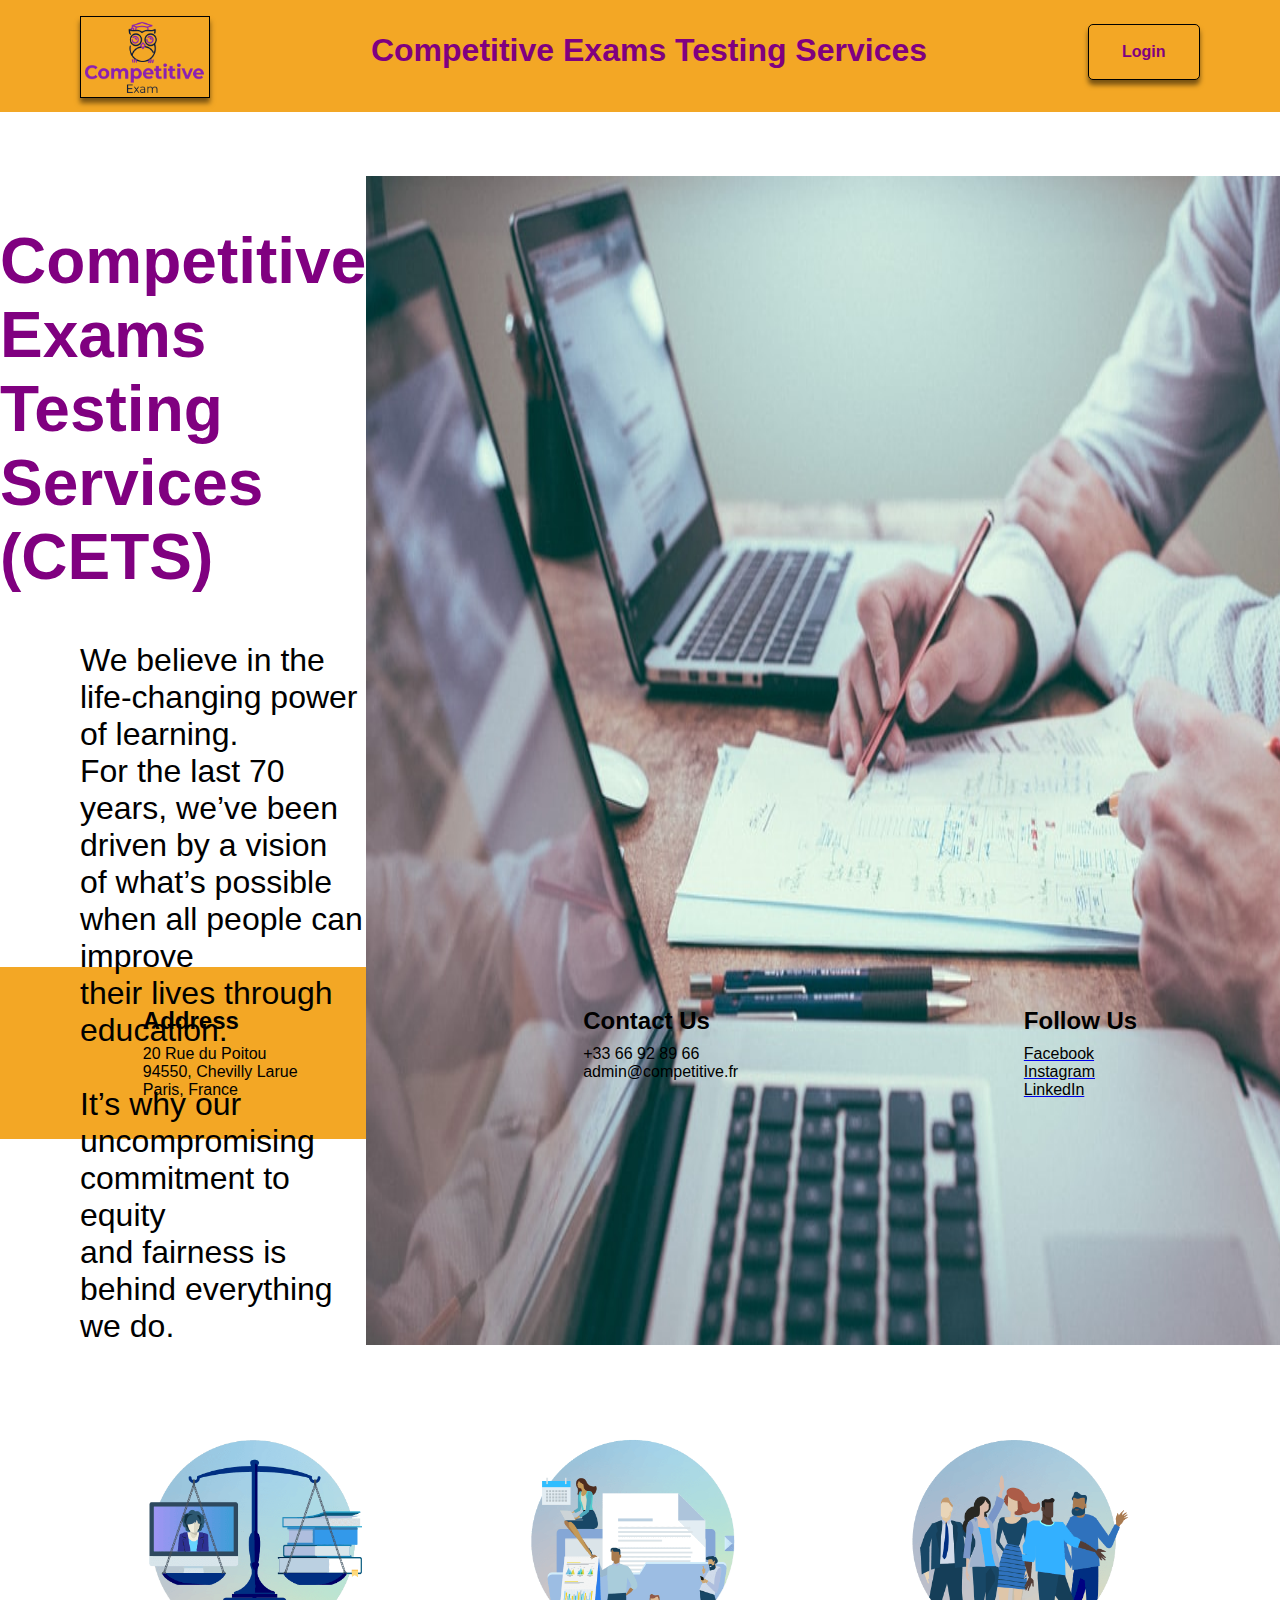
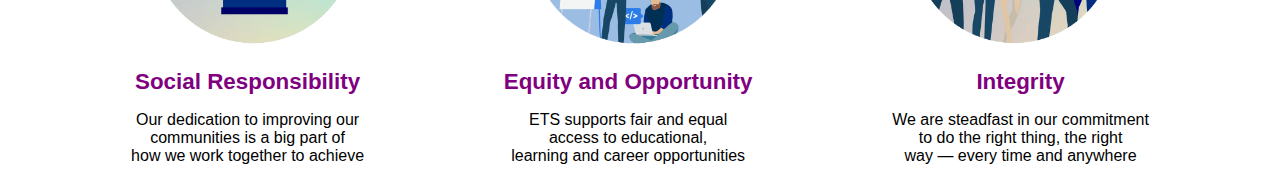
<file: index.html>
<!DOCTYPE html>

<html>
    <head>
        <title>Competitive Exams Testing Services</title>
        <link rel="shortcut icon" type="image/jpg" href="../images/favicon.ico"/>
        <link rel="stylesheet" href="../css/index.css">
    </head>
    <body>
        <header>
            <img src="../images/ce-logo.png" alt="Competitive exams logo" id="logo">
            <h1 class="main-heading">Competitive Exams Testing Services</h1>
            <button id="login" class="login">Login</button>
        </header>
        <main>
            <section class="main-div">
                <div class="intro">
                    <h1 class="head-intro">Competitive Exams <br> Testing Services <br> (CETS)</h1>
                    <p class="para-intro">We believe in the life-changing power of learning.<br> For the last 70 years, we’ve been driven by a vision <br> of what’s possible when all people can improve <br> their lives through education.<br> <br> It’s why our uncompromising commitment to equity <br> and fairness is behind everything we do.</p>
                </div>
                <img src="/images/exam-test.jpeg" alt="exam image" class="main-image">
            </section>
            <section id="second-intro">
                <div class="box">
                    <img src="/images/first-image.png" alt="first-image-logo" class="images-logos">
                    <h3 class="part-intro">Social Responsibility</h3>
                    <p class="para-introduction">Our dedication to improving our <br> communities is a big part of <br> how we work together to achieve </p>
                </div>
                <div class="box">
                    <img src="/images/second-image.png" alt="second-image-logo" class="images-logos">
                    <h3 class="part-intro">Equity and Opportunity</h3>
                    <p class="para-introduction">ETS supports fair and equal <br> access to educational, <br> learning and career opportunities </p>
                </div>
                <div class="box">
                    <img src="/images/third-image.png" alt="third-image-logo" class="images-logos">
                    <h3 class="part-intro">Integrity</h3>
                    <p class="para-introduction">We are steadfast in our commitment <br> to do the right thing, the right <br> way — every time and anywhere </p>
                </div>
            </section>
            
        </main>
        <footer>
            <div class="footer-items">
                <h2>Address</h2>
                <p class="footer-items__1">20 Rue du Poitou</p>
                <p>94550, Chevilly Larue</p>
                <p>Paris, France</p>
            </div>
            <div class="footer-items">
                <h2>Contact Us</h2>
                <p class="footer-items__1">+33 66 92 89 66</p>
                <p>admin@competitive.fr</p>
            </div>
            <div class="footer-items">
                <h2>Follow Us</h2>
                    <a href="https://www.facebook.com/"><li class="footer-items__1 list-items">Facebook</li></a>
                    <a href="https://www.instagram.com/"><li class="list-items">Instagram</li></a>
                    <a href="https://www.linkedin.com/"><li class="list-items">LinkedIn</li></a>
            </div>
        </footer>
        <script src="../javascript/index.js"></script>
    </body>
</html>
</file>
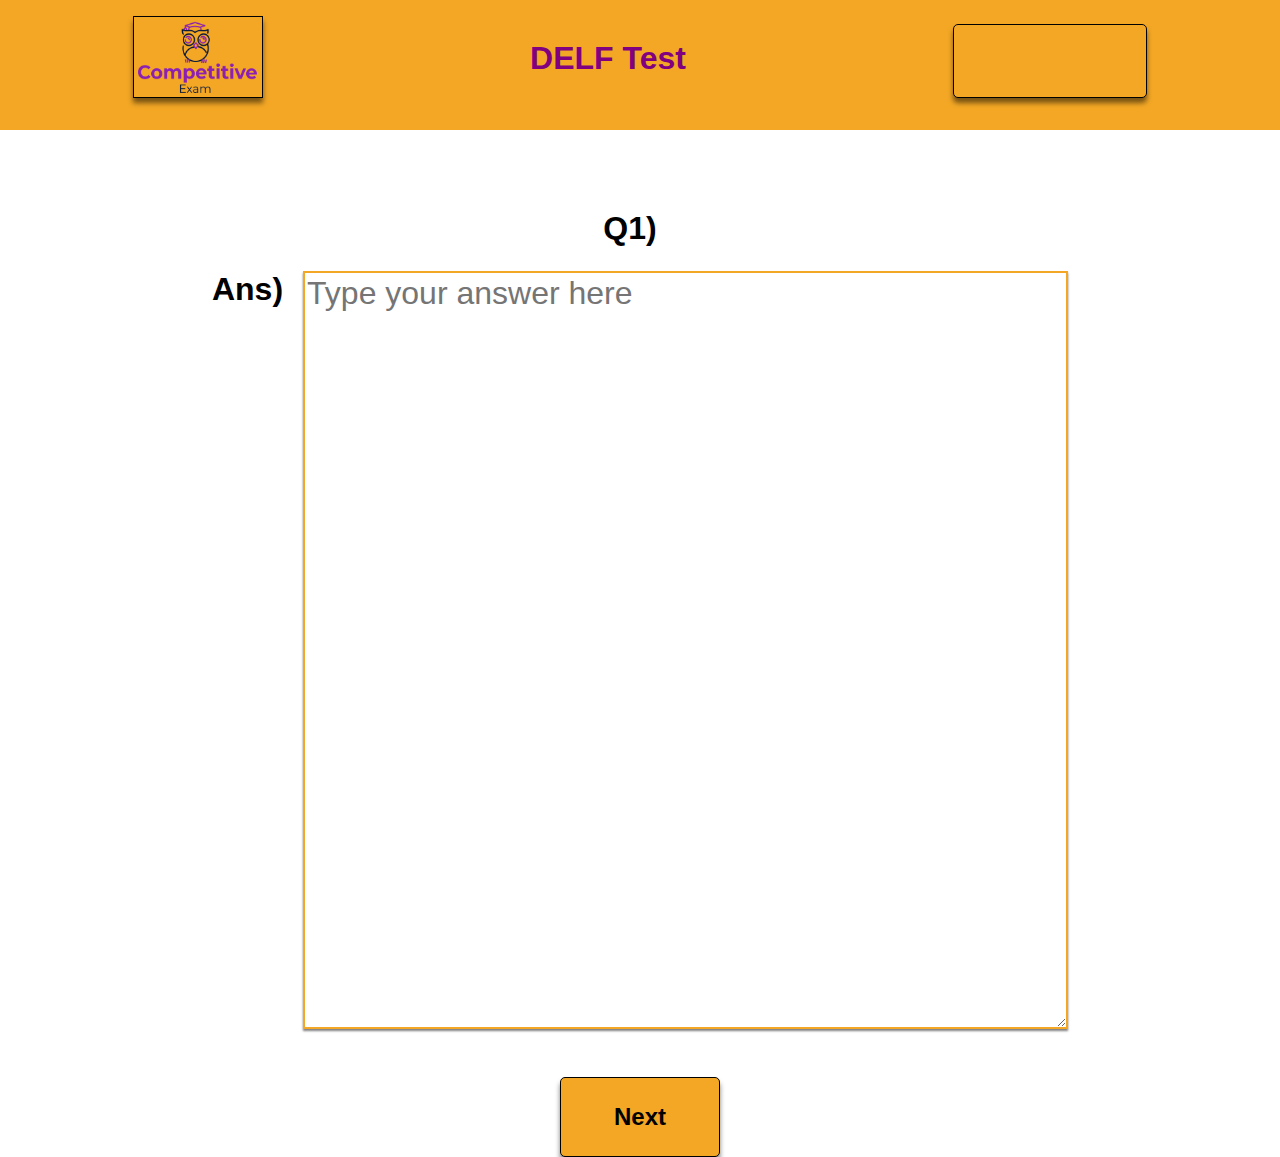
<file: html/DELFtest.html>
<!DOCTYPE html>

<html>
    <head>
        <title>DELF test</title>
        <link rel="shortcut icon" type="image/jpg" href="../images/favicon.ico"/>
        <link rel="stylesheet" href="/css/DELF.css">
    </head>
    <body>
        <header>
            <img src="/images/ce-logo.png" alt="Competitive exams logo" id="logo">
            <h1 class="main-heading">DELF Test</h1>
            <div id="time-div"></div>
        </header>
        <main>
            <div class="question">
                <h1 id="question-number">Q1)</h1> 
                <div style="width: 20px;"></div>
                <h1 id="question"></h1>
            </div>
            <div class="answer">
                <h1>Ans)</h1> 
                <div style="width: 20px;"></div>
                <textarea rows="50" cols="100" placeholder="Type your answer here" id="hide"></textarea>
                <span id="options"></span>
                <span id="option-answer"></span>
            </div>
            <div class="button">
                <button class="next-button" id="next">Next</button>
            </div>
         </main>  
        <script src="../javascript/timer.js"></script>
        <script src="../javascript/DELF.js"></script>
    </body>
</html>
</file>
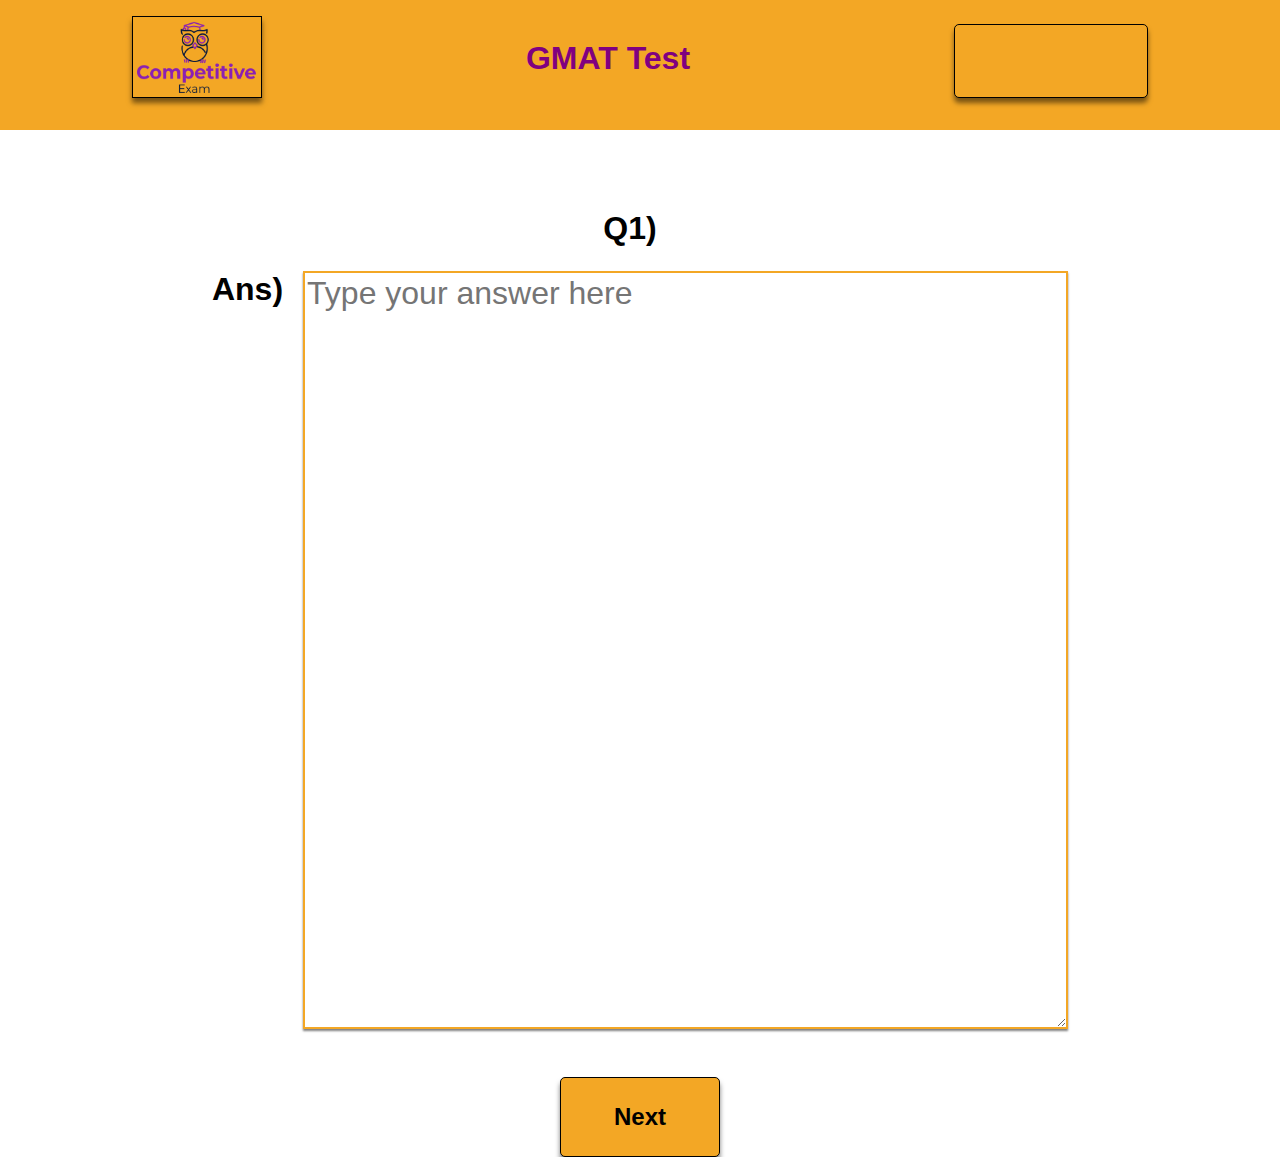
<file: html/GMATtest.html>
<!DOCTYPE html>

<html>
    <head>
        <title>GMAT test</title>
        <link rel="shortcut icon" type="image/jpg" href="../images/favicon.ico"/>
        <link rel="stylesheet" href="/css/GMAT.css">
    </head>
    <body>
        <header>
            <img src="/images/ce-logo.png" alt="Competitive exams logo" id="logo">
            <h1 class="main-heading">GMAT Test</h1>
            <div id="time-div"></div>
        </header>
        <main>
            <div class="question">
                <h1 id="question-number">Q1)</h1> 
                <div style="width: 20px;"></div>
                <h1 id="question"></h1>
            </div>
            <div class="answer">
                <h1>Ans)</h1> 
                <div style="width: 20px;"></div>
                <textarea rows="50" cols="100" placeholder="Type your answer here" id="hide"></textarea>
                <span id="options"></span>
                <span id="option-answer"></span>
            </div>
            <div class="button">
                <button class="next-button" id="next">Next</button>
            </div>
         </main>  
        <script src="../javascript/timer.js"></script>
        <script src="../javascript/GMAT.js"></script>
    </body>
</html>
</file>
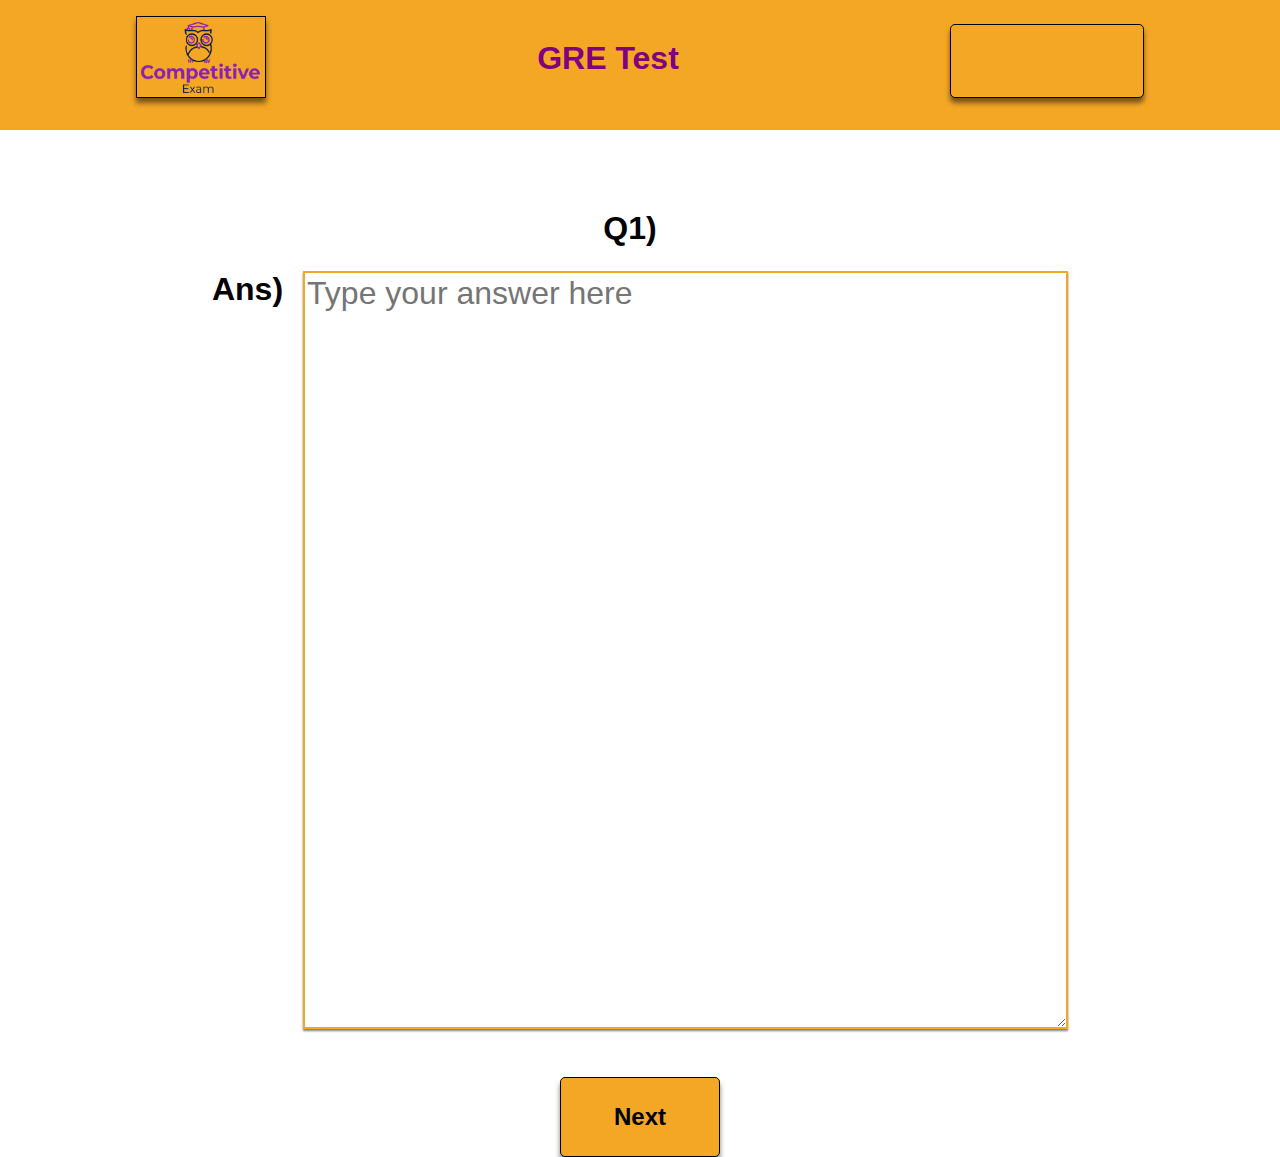
<file: html/GREtest.html>
<!DOCTYPE html>

<html>
    <head>
        <title>GRE test</title>
        <link rel="shortcut icon" type="image/jpg" href="../images/favicon.ico"/>
        <link rel="stylesheet" href="/css/GREtest.css">
    </head>
    <body>
        <header>
            <img src="/images/ce-logo.png" alt="Competitive exams logo" id="logo">
            <h1 class="main-heading">GRE Test</h1>
            <div id="time-div"></div>
        </header>
        <main>
            <div class="question">
                <h1 id="question-number">Q1)</h1> 
                <div style="width: 20px;"></div>
                <h1 id="question"></h1>
            </div>
            <div class="answer">
                <h1>Ans)</h1> 
                <div style="width: 20px;"></div>
                <textarea rows="50" cols="100" placeholder="Type your answer here" id="hide"></textarea>
                <span id="options"></span>
                <span id="option-answer"></span>
            </div>
            <div class="button">
                <button class="next-button" id="next">Next</button>
            </div>
         </main>  
        <script src="../javascript/timer.js"></script>
        <script src="../javascript/GREtest.js"></script>
    </body>
</html>
</file>
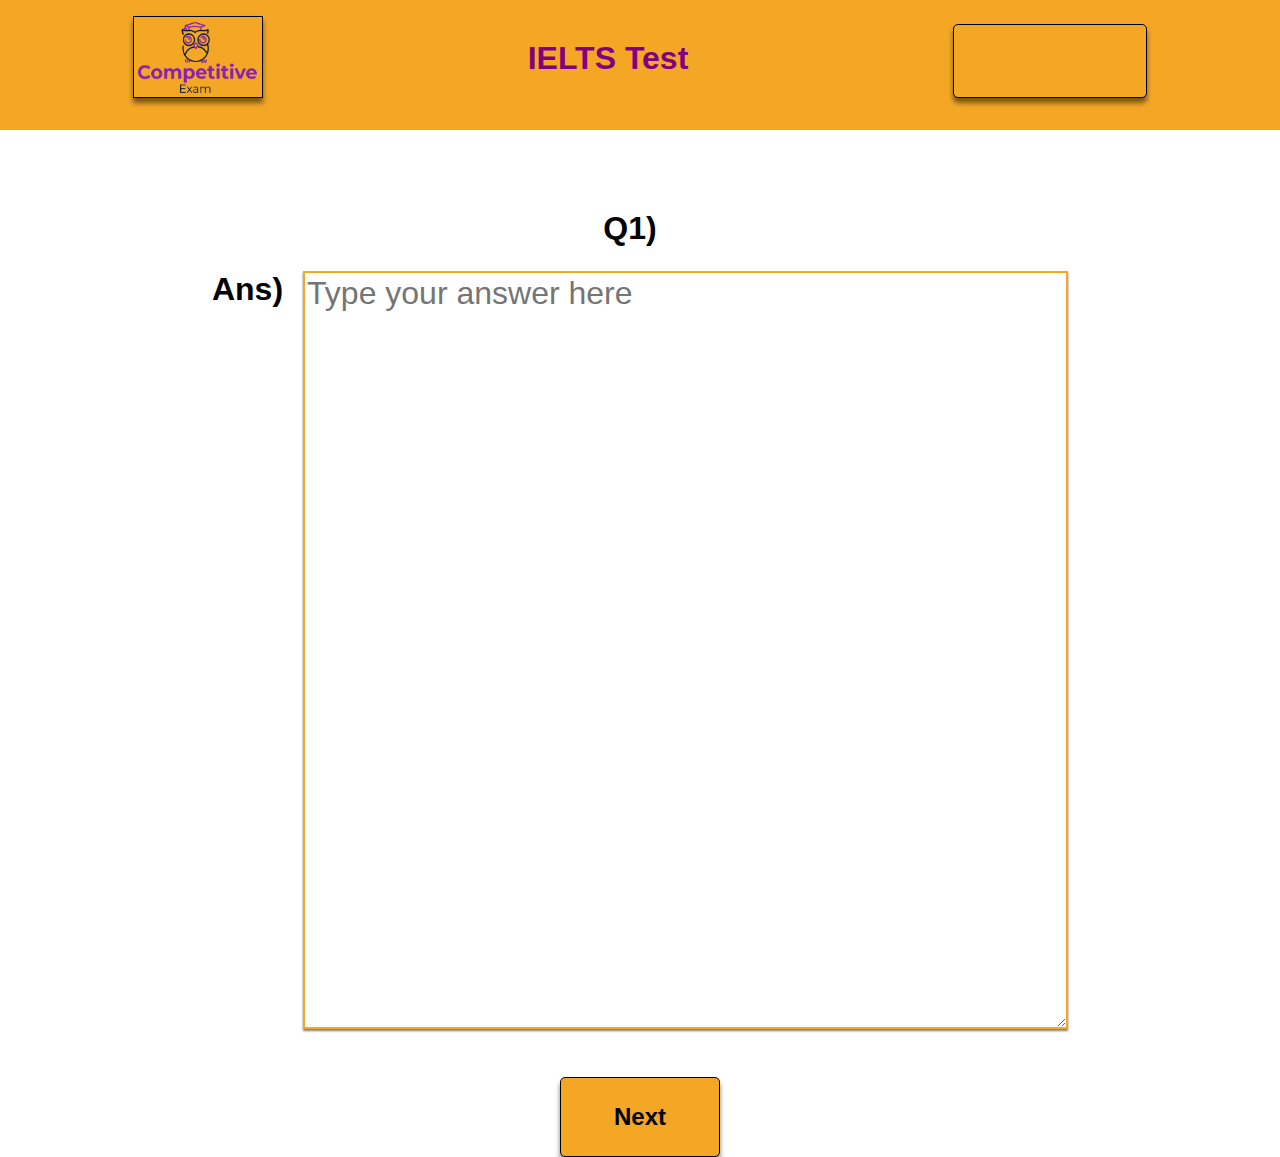
<file: html/IELTStest.html>
<!DOCTYPE html>

<html>
    <head>
        <title>IELTS test</title>
        <link rel="shortcut icon" type="image/jpg" href="../images/favicon.ico"/>
        <link rel="stylesheet" href="/css/IELTS.css">
    </head>
    <body>
        <header>
            <img src="/images/ce-logo.png" alt="Competitive exams logo" id="logo">
            <h1 class="main-heading">IELTS Test</h1>
            <div id="time-div"></div>
        </header>
        <main>
            <div class="question">
                <h1 id="question-number">Q1)</h1> 
                <div style="width: 20px;"></div>
                <h1 id="question"></h1>
            </div>
            <div class="answer">
                <h1>Ans)</h1> 
                <div style="width: 20px;"></div>
                <textarea rows="50" cols="100" placeholder="Type your answer here" id="hide"></textarea>
                <span id="options"></span>
                <span id="option-answer"></span>
            </div>
            <div class="button">
                <button class="next-button" id="next">Next</button>
            </div>
         </main>  
        <script src="../javascript/timer.js"></script>
        <script src="../javascript/IELTS.js"></script>
    </body>
</html>
</file>
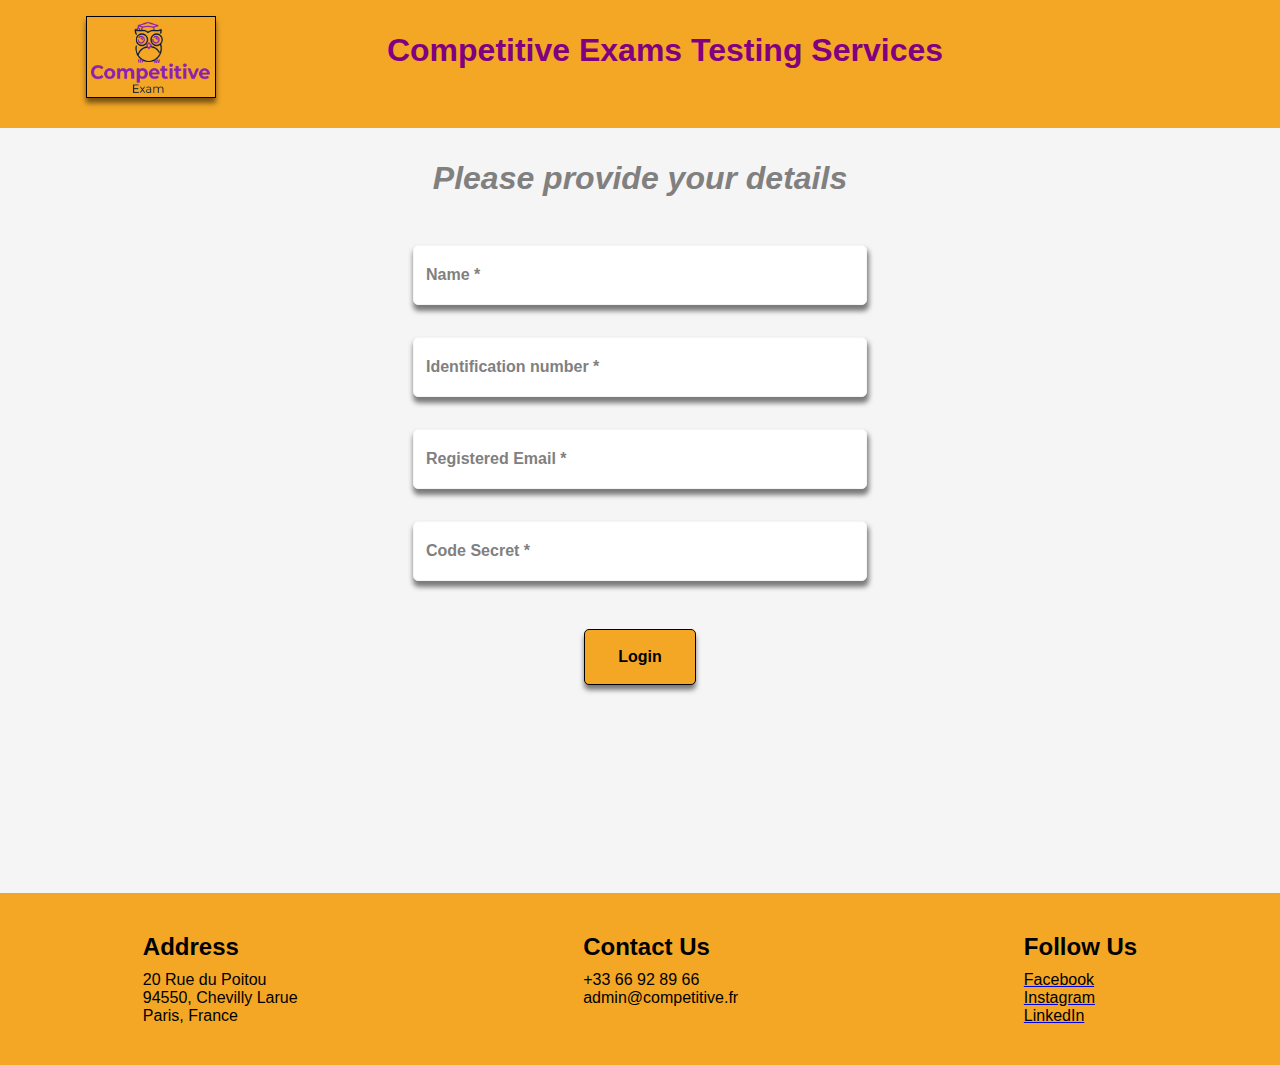
<file: html/login.html>
<!DOCTYPE html>

<html>
    <head>
        <title>Competitive Exams Testing Services</title>
        <link rel="shortcut icon" type="image/jpg" href="../images/favicon.ico"/>
        <link rel="stylesheet" href="../css/login.css">
    </head>
    <body>
        <header>
            <a href="../index.html"><img src="../images/ce-logo.png" alt="Competitive exams logo" id="logo"></a>
            <h1 class="main-heading">Competitive Exams Testing Services</h1>
            <div class="empty-div"></div>
        </header>
        <main>
                <h1 class="main-header"><em>Please provide your details</em></h1>
                <form class="register" id="submit">
                    <input type="text" placeholder="Name *" class="form-inputs" required name="name">
                    <input type="text" placeholder="Identification number *" class="form-inputs" required name="Id">
                    <input type="email" placeholder="Registered Email *" class="form-inputs" required name="email">
                    <input type="password" placeholder="Code Secret *" class="form-inputs" required name="code">
                    <button class="form-button">Login</button>
                </form>
        </main>
        <footer>
            <div class="footer-items">
                <h2>Address</h2>
                <p class="footer-items__1">20 Rue du Poitou</p>
                <p>94550, Chevilly Larue</p>
                <p>Paris, France</p>
            </div>
            <div class="footer-items">
                <h2>Contact Us</h2>
                <p class="footer-items__1">+33 66 92 89 66</p>
                <p>admin@competitive.fr</p>
            </div>
            <div class="footer-items">
                <h2>Follow Us</h2>
                    <a href="https://www.facebook.com/"><li class="footer-items__1 list-items">Facebook</li></a>
                    <a href="https://www.instagram.com/"><li class="list-items">Instagram</li></a>
                    <a href="https://www.linkedin.com/"><li class="list-items">LinkedIn</li></a>
            </div>
        </footer>
        <script src="../javascript/login.js"></script>
    </body>
</html>
</file>
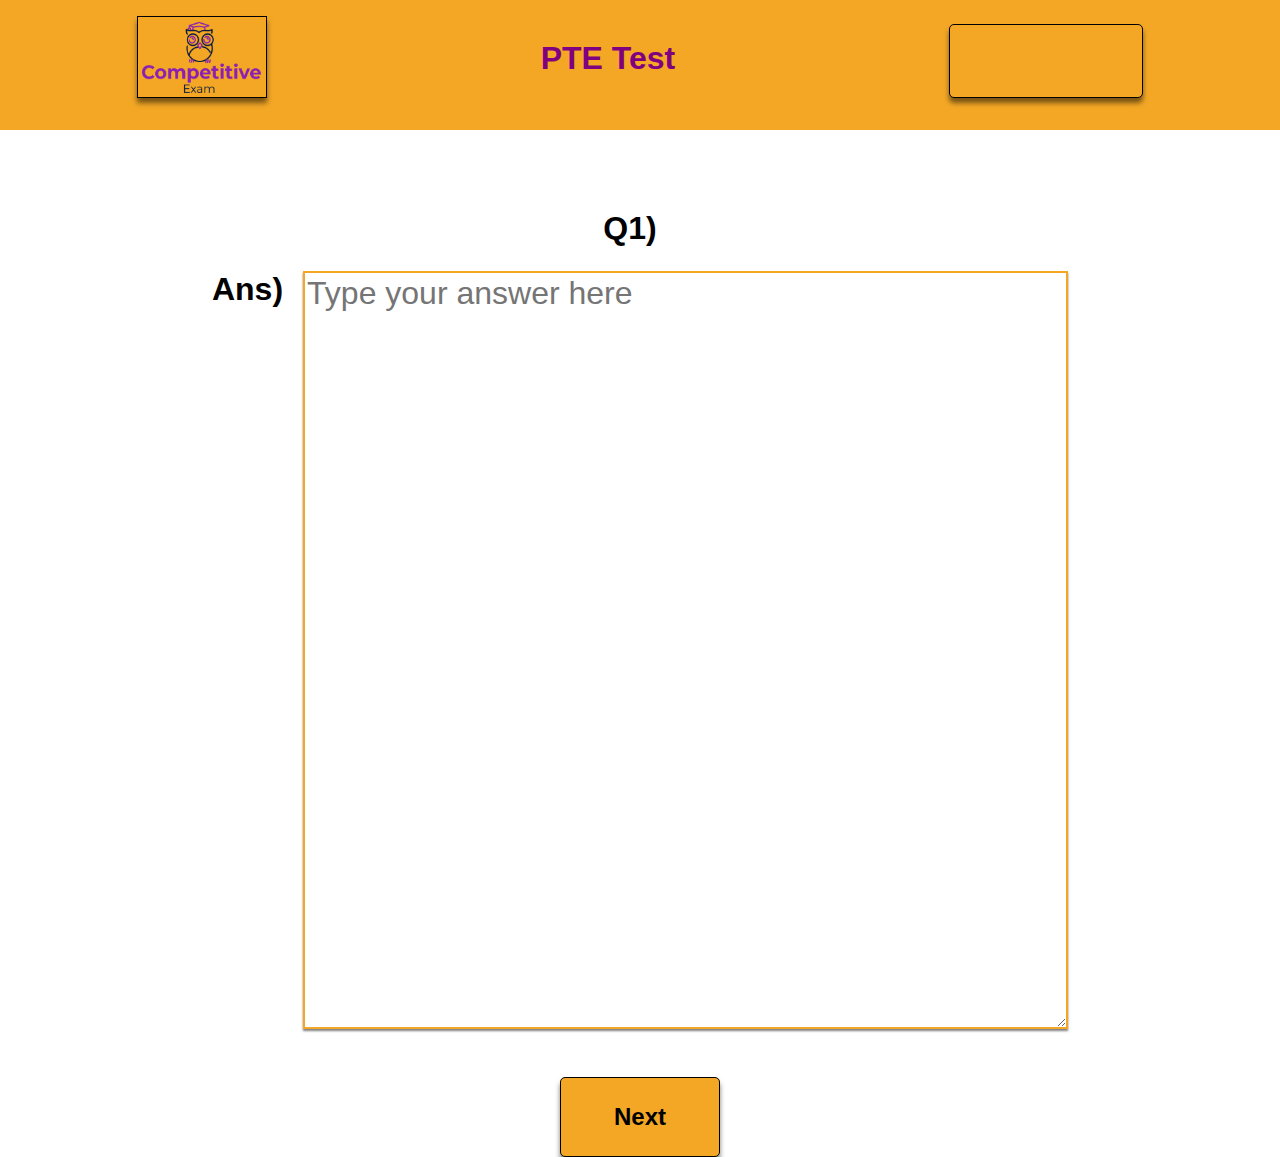
<file: html/PTEtest.html>
<!DOCTYPE html>

<html>
    <head>
        <title>PTE test</title>
        <link rel="shortcut icon" type="image/jpg" href="../images/favicon.ico"/>
        <link rel="stylesheet" href="/css/PTE.css">
    </head>
    <body>
        <header>
            <img src="/images/ce-logo.png" alt="Competitive exams logo" id="logo">
            <h1 class="main-heading">PTE Test</h1>
            <div id="time-div"></div>
        </header>
        <main>
            <div class="question">
                <h1 id="question-number">Q1)</h1> 
                <div style="width: 20px;"></div>
                <h1 id="question"></h1>
            </div>
            <div class="answer">
                <h1>Ans)</h1> 
                <div style="width: 20px;"></div>
                <textarea rows="50" cols="100" placeholder="Type your answer here" id="hide"></textarea>
                <span id="options"></span>
                <span id="option-answer"></span>
            </div>
            <div class="button">
                <button class="next-button" id="next">Next</button>
            </div>
         </main>  
        <script src="../javascript/timer.js"></script>
        <script src="../javascript/PTE.js"></script>
    </body>
</html>
</file>
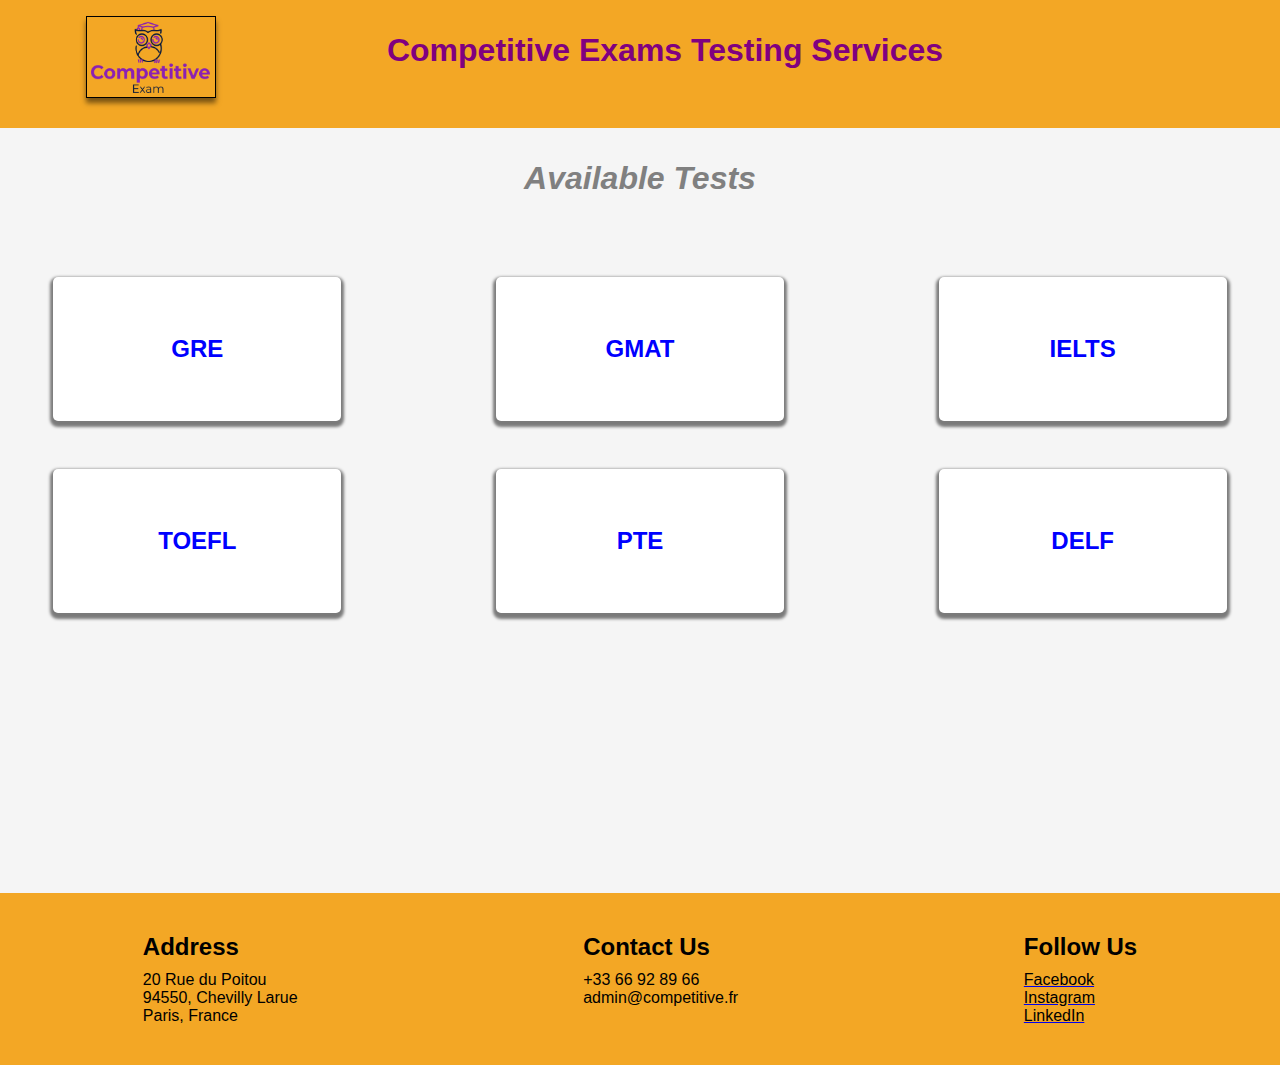
<file: html/tests.html>
<!DOCTYPE html>

<html>
    <head>
        <title>Available tests</title>
        <link rel="shortcut icon" type="image/jpg" href="../images/favicon.ico"/>
        <link rel="stylesheet" href="/css/tests.css">
    </head>
    <body>
        <header>
            <img src="/images/ce-logo.png" alt="Competitive exams logo" id="logo">
            <h1 class="main-heading">Competitive Exams Testing Services</h1>
            <div class="empty-div"></div>
        </header>
        <main>
            <h1 class="main-header"><em>Available Tests</em></h1>
            <div id="main-lists">
                <div class="main-exam__list">
                    <h2 id="GREtrigger">GRE</h2>
                </div>
                <div class="main-exam__list">
                   <h2 id="GMATtrigger">GMAT</h2>
                </div>
                <div class="main-exam__list">
                    <h2 id="IELTStrigger">IELTS</h2>
                </div>
                <div class="main-exam__list">
                    <h2 id="TOEFLtrigger">TOEFL</h2>
                </div>
                <div class="main-exam__list">
                    <h2 id="PTEtrigger">PTE</h2>
                </div>
                <div class="main-exam__list">
                    <h2 id="IAStrigger">DELF</h2>
                </div>
            </div>

            <div class="modal">
                <div class="modal-content">
                    <span class="close-button">&times;</span>
                    <div class="modal-styles">
                        <h1 class="modal-heading"><span id="exam-name"></span></h1>
                        <h3 class="instructions">Rules</h3>
                        <li>5 questions to be answered in 30 minutes.</li>
                        <li>Dont close the window while writing test <br> which leads to failure.</li>
                        <button class="start-button" id="start">START</button>
                    </div>
                </div>
            </div>
        </main>
        <footer>
            <div class="footer-items">
                <h2>Address</h2>
                <p class="footer-items__1">20 Rue du Poitou</p>
                <p>94550, Chevilly Larue</p>
                <p>Paris, France</p>
            </div>
            <div class="footer-items">
                <h2>Contact Us</h2>
                <p class="footer-items__1">+33 66 92 89 66</p>
                <p>admin@competitive.fr</p>
            </div>
            <div class="footer-items">
                <h2>Follow Us</h2>
                    <a href="https://www.facebook.com/"><li class="footer-items__1 list-items">Facebook</li></a>
                    <a href="https://www.instagram.com/"><li class="list-items">Instagram</li></a>
                    <a href="https://www.linkedin.com/"><li class="list-items">LinkedIn</li></a>
            </div>
        </footer>
        <script src="../javascript/tests.js"></script>
    </body>
</html>
</file>
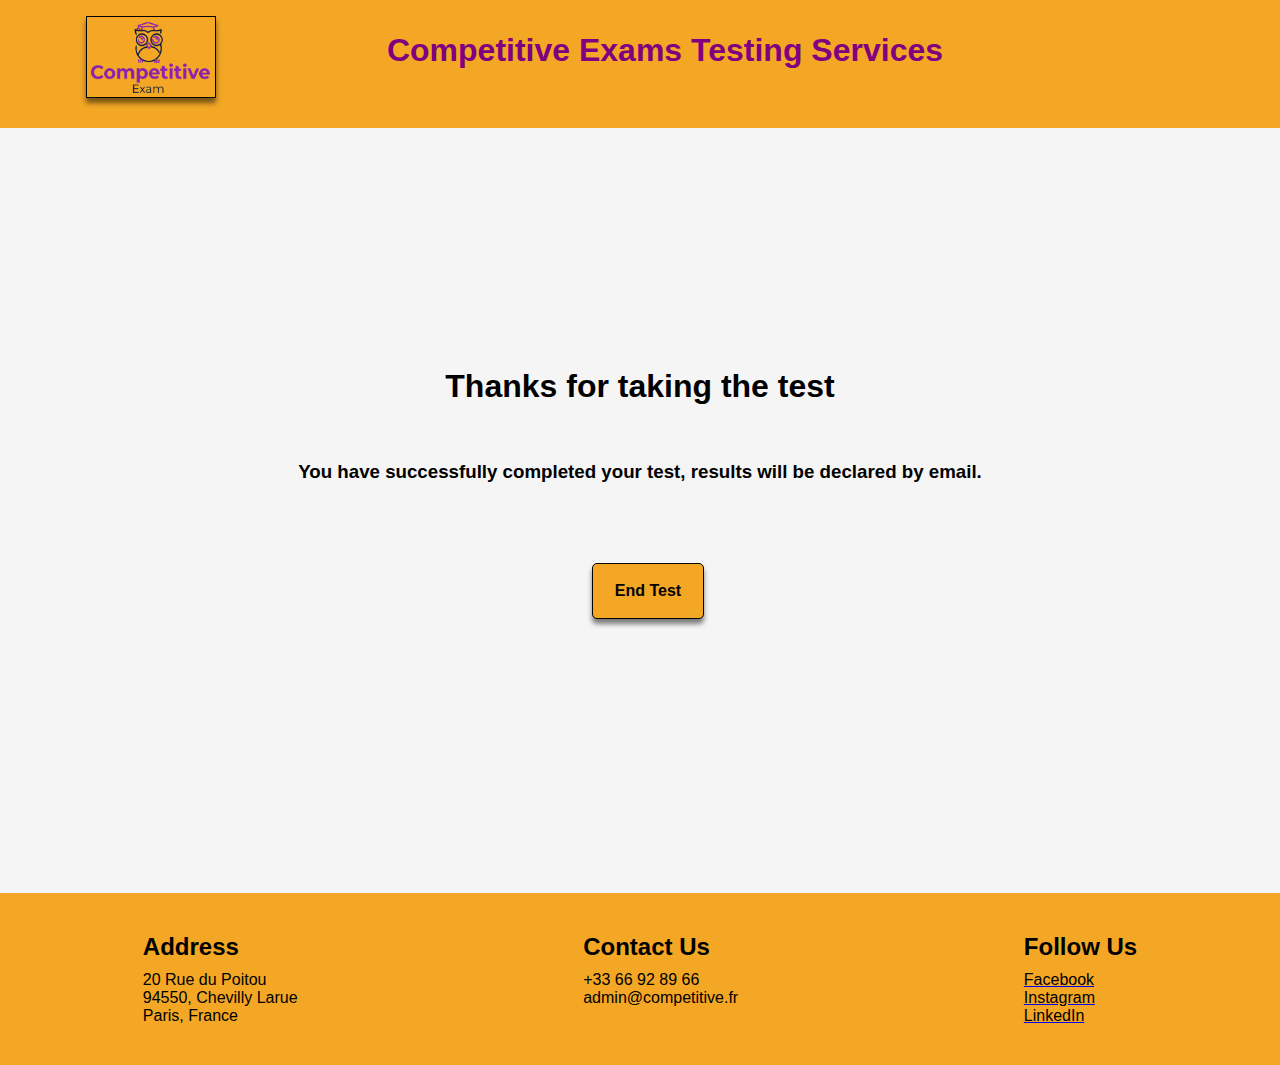
<file: html/Thanks.html>
<!DOCTYPE html>

<html>
    <head>
        <title>Competitive Exams Testing Services</title>
        <link rel="shortcut icon" type="image/jpg" href="../images/favicon.ico"/>
        <link rel="stylesheet" href="../css/thanks.css">
    </head>
    <body>
        <header>
            <img src="../images/ce-logo.png" alt="Competitive exams logo" id="logo">
            <h1 class="main-heading">Competitive Exams Testing Services</h1>
            <div class="empty-div"></div>
        </header>
        <main>
              <div class="thanks-note">
                  <h1>Thanks for taking the test</h1>
                  <h3 class="thanks">You have successfully completed your test, results will be declared by email.</h3>
                  <button class="end-button" id="endBtn">End Test</button>
                  <h1 id="closeTab" class="close"></h1>
              </div>  
        </main>
        <footer>
            <div class="footer-items">
                <h2>Address</h2>
                <p class="footer-items__1">20 Rue du Poitou</p>
                <p>94550, Chevilly Larue</p>
                <p>Paris, France</p>
            </div>
            <div class="footer-items">
                <h2>Contact Us</h2>
                <p class="footer-items__1">+33 66 92 89 66</p>
                <p>admin@competitive.fr</p>
            </div>
            <div class="footer-items">
                <h2>Follow Us</h2>
                    <a href="https://www.facebook.com/"><li class="footer-items__1 list-items">Facebook</li></a>
                    <a href="https://www.instagram.com/"><li class="list-items">Instagram</li></a>
                    <a href="https://www.linkedin.com/"><li class="list-items">LinkedIn</li></a>
            </div>
        </footer>
        <script src="../javascript/thanks.js"></script>
    </body>
</html>
</file>
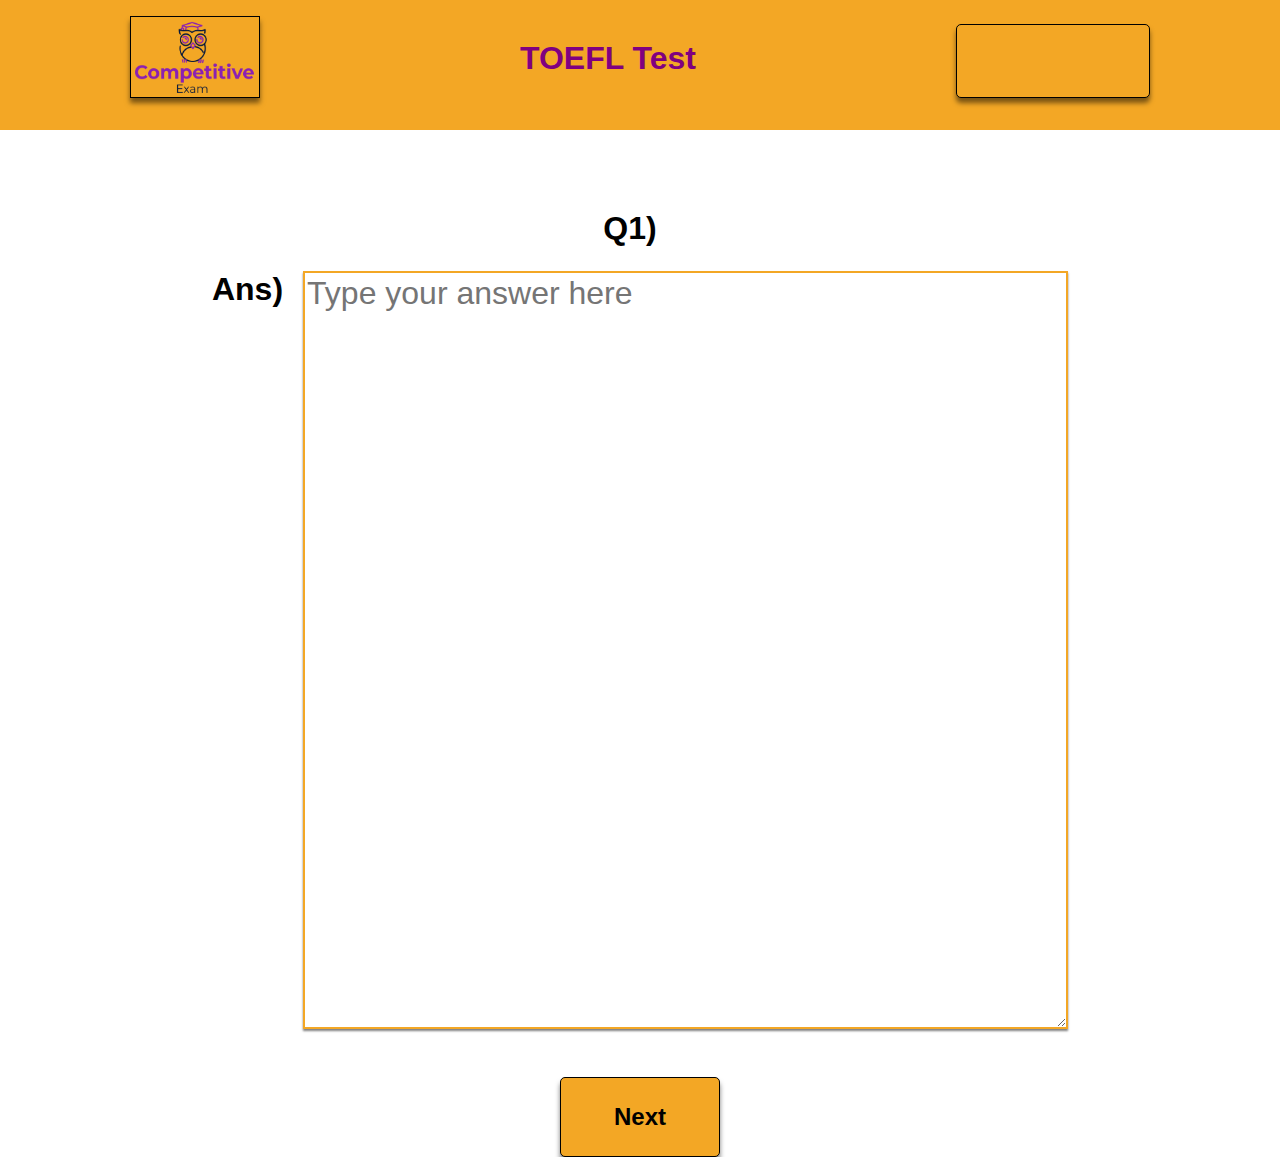
<file: html/TOEFLtest.html>
<!DOCTYPE html>

<html>
    <head>
        <title>TOEFL test</title>
        <link rel="shortcut icon" type="image/jpg" href="../images/favicon.ico"/>
        <link rel="stylesheet" href="/css/TOEFL.css">
    </head>
    <body>
        <header>
            <img src="/images/ce-logo.png" alt="Competitive exams logo" id="logo">
            <h1 class="main-heading">TOEFL Test</h1>
            <div id="time-div"></div>
        </header>
        <main>
            <div class="question">
                <h1 id="question-number">Q1)</h1> 
                <div style="width: 20px;"></div>
                <h1 id="question"></h1>
            </div>
            <div class="answer">
                <h1>Ans)</h1> 
                <div style="width: 20px;"></div>
                <textarea rows="50" cols="100" placeholder="Type your answer here" id="hide"></textarea>
                <span id="options"></span>
                <span id="option-answer"></span>
            </div>
            <div class="button">
                <button class="next-button" id="next">Next</button>
            </div>
         </main>  
        <script src="../javascript/timer.js"></script>
        <script src="../javascript/TOEFL.js"></script>
    </body>
</html>
</file>
<file: css/index.css>
* {
    font-family: Helvetica, Arial, sans-serif;
    margin: 0;
}

body {
    height: 100vh;
} 

header {
    background-color: #f3a725;
    display: flex;
    justify-content: space-around;
    width: 100%;
}

.empty-div {
    width: 5rem;
}

#logo {
    height: 5rem;
    width: 8rem;
    box-shadow: 0 5px 5px 0 rgba(0, 0, 0, 0.5);
    border: 1px solid black; 
    margin-top: 1rem;
}

.main-heading {
    color: purple;
    margin-top: 2rem;
}

.login {
    margin-top: 1.5rem;
    margin-bottom: 2rem;
    height: 3.5rem;
    width: 7rem;
    background-color: #f3a725;
    box-shadow: 0 5px 5px 0 rgba(0, 0, 0, 0.5);
    border: 1px solid black;
    border-radius: 5px;
    font-size: 1rem;    
    font-weight: bold;
    color: purple;
}

.login:hover {
    background-color: aqua;
}

main {
    height: 95vh;
}

.main-div {
    display: flex;
    justify-content: space-around;
}

.intro {
    display: flex;
    flex-direction: column;
    align-items: center;
}

.head-intro {
    font-size: 4rem;
    padding-top: 7rem;
    color: purple;
}

.para-intro {
    font-size: 2rem;
    padding-top: 3rem;
    padding-left: 5rem;
}

.main-image {
    margin-top: 4rem;
}

#second-intro {
    display: flex;
    justify-content: space-evenly;
    padding-top: 2rem;
}

.images-logos {
    height: 15rem;
    width: 15rem;
    padding-left: 1.2rem;
}

.box {
    margin-top: 3rem;
    transition: all 1s;
}

.box:hover {
    border: solid 1px black;
    border-radius: 5px;
    box-shadow: 3px 3px 3px 3px rgba(0, 0, 0, 0.5);
    transform: scale(1.2);  
}

.part-intro {
    text-align: center;
    font-size: 1.4rem;
    color: purple;
}

.para-introduction {
    text-align: center;
    padding-top: 1rem;
    padding-bottom: 1rem;
    padding-left: 1rem;
    padding-right: 1rem;
}

footer {
    background-color: #f3a725;
    display: flex;
    justify-content: space-around;
    /* height: 18%; */
}

.footer-items {
    padding: 2.5rem;
}

.footer-items__1 {
    padding-top: 10px;
}

.list-items {
    list-style: none;
    color: black;
}
</file>
<file: css/DELF.css>
* {
    font-family: Helvetica, Arial, sans-serif;
    margin: 0;
}

body {
    height: 100vh;
} 

header {
    background-color: #f3a725;
    display: flex;
    justify-content: space-around;
    width: 100%;
}

.empty-div {
    width: 5rem;
    height: 8rem;
}

#logo {
    height: 5rem;
    width: 8rem;
    box-shadow: 0 5px 5px 0 rgba(0, 0, 0, 0.5);
    border: 1px solid black; 
    margin-top: 1rem;
}

.main-heading {
    color: purple;
    padding-top: 2.5rem;
}

#time-div {
  font-size: 2rem;
  color: purple;
  padding-top: 1rem;
  margin-top: 1.5rem;
  margin-bottom: 2rem;
  padding-left: 2rem;
  padding-right: 2rem;
  height: 3.5rem;
  width: 8rem;
  background-color: #f3a725;
  box-shadow: 0 5px 5px 0 rgba(0, 0, 0, 0.5);
  border: 1px solid black;
  border-radius: 5px;
  font-weight: bold;
  color: purple;
}
.question {
    display: flex;
    justify-content: center;
    padding-top: 5rem;
}

.answer {
    display: flex;
    justify-content: center;
    padding-top: 1.5rem;
}

.button {
    display: flex;
    justify-content: center;
    padding-top: 3rem;
}

.next-button {
    height: 5rem;
    width: 10rem;
    background-color: #f3a725;
    box-shadow: 0 5px 5px 0 rgba(0, 0, 0, 0.5);
    border: 1px solid black;
    border-radius: 5px;
    font-size: 1.5rem;    
    font-weight: bold;
}

.next-button:hover {
    background-color: aqua;
}

::placeholder {
    font-size: 2rem;
}

textarea {
    border: 2px solid #f3a725;
    box-shadow: 0 2px 2px 0 rgba(0, 0, 0, 0.5);
}

#options {
    display: flex;
    flex-direction: column;
    justify-content: center;
}

#opt1, #opt2, #opt3, #opt4 {
    margin-bottom: 25px;
    margin-right: 30px;
}

input[type=radio] {
    width: 3rem;
    height: 3rem;
}

#ans-opt1 {
    font-size: 30px;
    margin-top: 8px;
}

#ans-opt2 {
    font-size: 30px;
    margin-top: 35px;
}

#ans-opt3 {
    font-size: 30px;
    margin-top: 40px;
}

#ans-opt4 {
    font-size: 30px;
    margin-top: 42px;
}
</file>
<file: css/GMAT.css>
* {
    font-family: Helvetica, Arial, sans-serif;
    margin: 0;
}

body {
    height: 100vh;
} 

header {
    background-color: #f3a725;
    display: flex;
    justify-content: space-around;
    width: 100%;
}

.empty-div {
    width: 5rem;
    height: 8rem;
}

#logo {
    height: 5rem;
    width: 8rem;
    box-shadow: 0 5px 5px 0 rgba(0, 0, 0, 0.5);
    border: 1px solid black; 
    margin-top: 1rem;
}

.main-heading {
    color: purple;
    padding-top: 2.5rem;
}

#time-div {
  font-size: 2rem;
  color: purple;
  padding-top: 1rem;
  margin-top: 1.5rem;
  margin-bottom: 2rem;
  padding-left: 2rem;
  padding-right: 2rem;
  height: 3.5rem;
  width: 8rem;
  background-color: #f3a725;
  box-shadow: 0 5px 5px 0 rgba(0, 0, 0, 0.5);
  border: 1px solid black;
  border-radius: 5px;
  font-weight: bold;
  color: purple;
}

.question {
    display: flex;
    justify-content: center;
    padding-top: 5rem;
}

.answer {
    display: flex;
    justify-content: center;
    padding-top: 1.5rem;
}

.button {
    display: flex;
    justify-content: center;
    padding-top: 3rem;
}

.next-button {
    height: 5rem;
    width: 10rem;
    background-color: #f3a725;
    box-shadow: 0 5px 5px 0 rgba(0, 0, 0, 0.5);
    border: 1px solid black;
    border-radius: 5px;
    font-size: 1.5rem;    
    font-weight: bold;
}

.next-button:hover {
    background-color: aqua;
}

::placeholder {
    font-size: 2rem;
}

textarea {
    border: 2px solid #f3a725;
    box-shadow: 0 2px 2px 0 rgba(0, 0, 0, 0.5);
}

#options {
    display: flex;
    flex-direction: column;
    justify-content: center;
}

#opt1, #opt2, #opt3, #opt4 {
    margin-bottom: 25px;
    margin-right: 30px;
}

input[type=radio] {
    width: 3rem;
    height: 3rem;
}

#ans-opt1 {
    font-size: 30px;
    margin-top: 8px;
}

#ans-opt2 {
    font-size: 30px;
    margin-top: 35px;
}

#ans-opt3 {
    font-size: 30px;
    margin-top: 40px;
}

#ans-opt4 {
    font-size: 30px;
    margin-top: 42px;
}
</file>
<file: css/GREtest.css>
* {
    font-family: Helvetica, Arial, sans-serif;
    margin: 0;
}

body {
    height: 100vh;
} 

header {
    background-color: #f3a725;
    display: flex;
    justify-content: space-around;
    width: 100%;
}

.empty-div {
    width: 5rem;
    height: 8rem;
}

#logo {
    height: 5rem;
    width: 8rem;
    box-shadow: 0 5px 5px 0 rgba(0, 0, 0, 0.5);
    border: 1px solid black; 
    margin-top: 1rem;
}

.main-heading {
    color: purple;
    padding-top: 2.5rem;
}

#time-div {
  font-size: 2rem;
  color: purple;
  padding-top: 1rem;
  margin-top: 1.5rem;
  margin-bottom: 2rem;
  padding-left: 2rem;
  padding-right: 2rem;
  height: 3.5rem;
  width: 8rem;
  background-color: #f3a725;
  box-shadow: 0 5px 5px 0 rgba(0, 0, 0, 0.5);
  border: 1px solid black;
  border-radius: 5px;
  font-weight: bold;
  color: purple;
}

.question {
    display: flex;
    justify-content: center;
    padding-top: 5rem;
}

.answer {
    display: flex;
    justify-content: center;
    padding-top: 1.5rem;
}

.button {
    display: flex;
    justify-content: center;
    padding-top: 3rem;
}

.next-button {
    height: 5rem;
    width: 10rem;
    background-color: #f3a725;
    box-shadow: 0 5px 5px 0 rgba(0, 0, 0, 0.5);
    border: 1px solid black;
    border-radius: 5px;
    font-size: 1.5rem;    
    font-weight: bold;
}

.next-button:hover {
    background-color: aqua;
}

::placeholder {
    font-size: 2rem;
}

textarea {
    border: 2px solid #f3a725;
    box-shadow: 0 2px 2px 0 rgba(0, 0, 0, 0.5);
}

#options {
    display: flex;
    flex-direction: column;
    justify-content: center;
}

#opt1, #opt2, #opt3, #opt4 {
    margin-bottom: 25px;
    margin-right: 30px;
}

input[type=radio] {
    width: 3rem;
    height: 3rem;
}

#ans-opt1 {
    font-size: 30px;
    margin-top: 8px;
}

#ans-opt2 {
    font-size: 30px;
    margin-top: 35px;
}

#ans-opt3 {
    font-size: 30px;
    margin-top: 40px;
}

#ans-opt4 {
    font-size: 30px;
    margin-top: 42px;
}
</file>
<file: css/IELTS.css>
* {
    font-family: Helvetica, Arial, sans-serif;
    margin: 0;
}

body {
    height: 100vh;
} 

header {
    background-color: #f3a725;
    display: flex;
    justify-content: space-around;
    width: 100%;
}

.empty-div {
    width: 5rem;
    height: 8rem;
}

#logo {
    height: 5rem;
    width: 8rem;
    box-shadow: 0 5px 5px 0 rgba(0, 0, 0, 0.5);
    border: 1px solid black; 
    margin-top: 1rem;
}

.main-heading {
    color: purple;
    padding-top: 2.5rem;
}

#time-div {
  font-size: 2rem;
  color: purple;
  padding-top: 1rem;
  margin-top: 1.5rem;
  margin-bottom: 2rem;
  padding-left: 2rem;
  padding-right: 2rem;
  height: 3.5rem;
  width: 8rem;
  background-color: #f3a725;
  box-shadow: 0 5px 5px 0 rgba(0, 0, 0, 0.5);
  border: 1px solid black;
  border-radius: 5px;
  font-weight: bold;
  color: purple;
}
.question {
    display: flex;
    justify-content: center;
    padding-top: 5rem;
}

.answer {
    display: flex;
    justify-content: center;
    padding-top: 1.5rem;
}

.button {
    display: flex;
    justify-content: center;
    padding-top: 3rem;
}

.next-button {
    height: 5rem;
    width: 10rem;
    background-color: #f3a725;
    box-shadow: 0 5px 5px 0 rgba(0, 0, 0, 0.5);
    border: 1px solid black;
    border-radius: 5px;
    font-size: 1.5rem;    
    font-weight: bold;
}

.next-button:hover {
    background-color: aqua;
}

::placeholder {
    font-size: 2rem;
}

textarea {
    border: 2px solid #f3a725;
    box-shadow: 0 2px 2px 0 rgba(0, 0, 0, 0.5);
}

#options {
    display: flex;
    flex-direction: column;
    justify-content: center;
}

#opt1, #opt2, #opt3, #opt4 {
    margin-bottom: 25px;
    margin-right: 30px;
}

input[type=radio] {
    width: 3rem;
    height: 3rem;
}

#ans-opt1 {
    font-size: 30px;
    margin-top: 8px;
}

#ans-opt2 {
    font-size: 30px;
    margin-top: 35px;
}

#ans-opt3 {
    font-size: 30px;
    margin-top: 40px;
}

#ans-opt4 {
    font-size: 30px;
    margin-top: 42px;
}
</file>
<file: css/login.css>
* {
    font-family: Helvetica, Arial, sans-serif;
    margin: 0;
}

body {
    height: 100vh;
} 

header {
    background-color: #f3a725;
    display: flex;
    justify-content: space-around;
    width: 100%;
}

.empty-div {
    width: 5rem;
    height: 8rem;
}

#logo {
    height: 5rem;
    width: 8rem;
    box-shadow: 0 5px 5px 0 rgba(0, 0, 0, 0.5);
    border: 1px solid black; 
    margin-top: 1rem;
}

.main-heading {
    color: purple;
    padding-top: 2rem;
}

main {
    background-color: whitesmoke;
    height: 85vh;
    display: flex;
    flex-direction: column;
    align-items: center;
}

.register {
    display: flex;
    flex-direction: column;
    align-items: center;
    width: 50%;
}

.main-header {
    padding-top: 2rem;
    padding-bottom: 2rem;
    color: grey;
}

.form-inputs {
    width: 70%;
    height: 3.5rem;
    margin: 1rem 0;
    box-shadow: 1px 5px 5px 1px rgba(0, 0, 0, 0.5);
    border: 1px solid whitesmoke;
    border-radius: 5px;
    background: white;
}

::placeholder {
    color: grey;
    padding-left: 10px;
    font-size: 1rem;
    font-weight: bold;
}

.form-button {
    margin-top: 2rem;
    margin-bottom: 2rem;
    height: 3.5rem;
    width: 7rem;
    background-color: #f3a725;
    box-shadow: 0 5px 5px 0 rgba(0, 0, 0, 0.5);
    border: 1px solid black;
    border-radius: 5px;
    font-size: 1rem;    
    font-weight: bold;
}

.form-button:hover {
    background-color: aqua;
}

footer {
    background-color: #f3a725;
    display: flex;
    justify-content: space-around;
    /* height: 18%; */
}

.footer-items {
    padding: 2.5rem;
}

.footer-items__1 {
    padding-top: 10px;
}

.list-items {
    list-style: none;
    color: black;
}
</file>
<file: css/PTE.css>
* {
    font-family: Helvetica, Arial, sans-serif;
    margin: 0;
}

body {
    height: 100vh;
} 

header {
    background-color: #f3a725;
    display: flex;
    justify-content: space-around;
    width: 100%;
}

.empty-div {
    width: 5rem;
    height: 8rem;
}

#logo {
    height: 5rem;
    width: 8rem;
    box-shadow: 0 5px 5px 0 rgba(0, 0, 0, 0.5);
    border: 1px solid black; 
    margin-top: 1rem;
}

.main-heading {
    color: purple;
    padding-top: 2.5rem;
}

#time-div {
  font-size: 2rem;
  color: purple;
  padding-top: 1rem;
  margin-top: 1.5rem;
  margin-bottom: 2rem;
  padding-left: 2rem;
  padding-right: 2rem;
  height: 3.5rem;
  width: 8rem;
  background-color: #f3a725;
  box-shadow: 0 5px 5px 0 rgba(0, 0, 0, 0.5);
  border: 1px solid black;
  border-radius: 5px;
  font-weight: bold;
  color: purple;
}
.question {
    display: flex;
    justify-content: center;
    padding-top: 5rem;
}

.answer {
    display: flex;
    justify-content: center;
    padding-top: 1.5rem;
}

.button {
    display: flex;
    justify-content: center;
    padding-top: 3rem;
}

.next-button {
    height: 5rem;
    width: 10rem;
    background-color: #f3a725;
    box-shadow: 0 5px 5px 0 rgba(0, 0, 0, 0.5);
    border: 1px solid black;
    border-radius: 5px;
    font-size: 1.5rem;    
    font-weight: bold;
}

.next-button:hover {
    background-color: aqua;
}

::placeholder {
    font-size: 2rem;
}

textarea {
    border: 2px solid #f3a725;
    box-shadow: 0 2px 2px 0 rgba(0, 0, 0, 0.5);
}

#options {
    display: flex;
    flex-direction: column;
    justify-content: center;
}

#opt1, #opt2, #opt3, #opt4 {
    margin-bottom: 25px;
    margin-right: 30px;
}

input[type=radio] {
    width: 3rem;
    height: 3rem;
}

#ans-opt1 {
    font-size: 30px;
    margin-top: 8px;
}

#ans-opt2 {
    font-size: 30px;
    margin-top: 35px;
}

#ans-opt3 {
    font-size: 30px;
    margin-top: 40px;
}

#ans-opt4 {
    font-size: 30px;
    margin-top: 42px;
}
</file>
<file: css/tests.css>
* {
    font-family: Helvetica, Arial, sans-serif;
    margin: 0;
}

body {
    height: 100vh;
} 

header {
    background-color: #f3a725;
    display: flex;
    justify-content: space-around;
    width: 100%;
}

.empty-div {
    width: 5rem;
    height: 8rem;
}

#logo {
    height: 5rem;
    width: 8rem;
    box-shadow: 0 5px 5px 0 rgba(0, 0, 0, 0.5);
    border: 1px solid black; 
    margin-top: 1rem;
}

.main-heading {
    color: purple;
    padding-top: 2rem;
}

main {
    background-color: whitesmoke;
    height: 85vh;
}

.main-header {
    color: grey;
    padding-top: 2rem;
    padding-bottom: 2rem;
    display: flex;
    justify-content: center;
}

#main-lists {
    display: grid;
    grid-gap: 3rem;
    grid-template-columns: 1fr 1fr 1fr;
    grid-template-rows: 1fr;
    justify-items: center;
    margin: 3rem 0;
    
}

.main-exam__list {
    height: 9rem;
    width: 18rem;
    background-color: white;
    /* padding-top: 1rem;
    padding-left: 1.5rem; */
    border-radius: 5px;
    box-shadow: 0 3px 3px 3px rgba(0, 0, 0, 0.5);
    transition: all 1s;
}

.main-exam__list:hover {
    transform: scale(1.2);
}

.main-exam__list h2 {
    color: blue;
    display: grid;
    justify-content: center;
    align-content: center;
    height: 9rem;
}

.main-exam__list a {
    text-decoration: none;
    color: blue;
}


footer {
    background-color: #f3a725;
    display: flex;
    justify-content: space-around;
    /* height: 18%; */
}

.footer-items {
    padding: 2.5rem;
}

.footer-items__1 {
    padding-top: 10px;
}

.list-items {
    list-style: none;
    color: black;
}

.modal, .GMATmodal {
    position: fixed;
    left: 0;
    top: 0;
    width: 100%;
    height: 100%;
    background-color: rgba(0, 0, 0, 0.5);
    opacity: 0;
    visibility: hidden;
    transform: scale(1.1);
    transition: visibility 0s linear 0.25s, opacity 0.25s 0s, transform 0.25s;
}


.modal-content {
    position: absolute;
    top: 50%;
    left: 50%;
    transform: translate(-50%, -50%);
    background-color: white;
    padding: 1rem 1.5rem;
    width: 24rem;
    border-radius: 0.5rem;
}
.close-button {
    float: right;
    width: 1.5rem;
    line-height: 1.5rem;
    text-align: center;
    cursor: pointer;
    border-radius: 0.25rem;
    background-color: lightgray;
}
.close-button:hover {
    background-color: darkgray;
}
.show-modal {
    opacity: 1;
    visibility: visible;
    transform: scale(1.0);
    transition: visibility 0s linear 0s, opacity 0.25s 0s, transform 0.25s;
}

.modal-styles {
    height: 20rem;
    width: 30rem;
}

.modal-heading {
    margin: 30px 0;
    padding-left: 7rem;
}

.instructions {
    margin-bottom: 20px;
}

.start-button {
    margin-top: 2rem;
    margin-left: 8rem;
    height: 3.5rem;
    width: 7rem;
    background-color: #f3a725;
    box-shadow: 0 5px 5px 0 rgba(0, 0, 0, 0.5);
    border: 1px solid black;
    border-radius: 5px;
    font-size: 1rem;    
    font-weight: bold;
}

.start-button:hover {
    background-color: aqua;
}
</file>
<file: css/thanks.css>
* {
    font-family: Helvetica, Arial, sans-serif;
    margin: 0;
}

body {
    height: 100vh;
} 

header {
    background-color: #f3a725;
    display: flex;
    justify-content: space-around;
    width: 100%;
}

.empty-div {
    width: 5rem;
    height: 8rem;
}

#logo {
    height: 5rem;
    width: 8rem;
    box-shadow: 0 5px 5px 0 rgba(0, 0, 0, 0.5);
    border: 1px solid black; 
    margin-top: 1rem;
}

.main-heading {
    color: purple;
    padding-top: 2rem;
}

main {
    background-color: whitesmoke;
    height: 85vh;
}

.thanks-note {
    display: flex;
    flex-direction: column;
    align-items: center;
    padding-top: 15rem;

}

.thanks {
    padding-top: 3.5rem;
}

.end-button {
    margin-top: 5rem;
    margin-left: 1rem;
    height: 3.5rem;
    width: 7rem;
    background-color: #f3a725;
    box-shadow: 0 5px 5px 0 rgba(0, 0, 0, 0.5);
    border: 1px solid black;
    border-radius: 5px;
    font-size: 1rem;    
    font-weight: bold;
}

.end-button:hover {
    background-color: aqua;
}

.close {
    margin-top: 2rem;
    
}

footer {
    background-color: #f3a725;
    display: flex;
    justify-content: space-around;

}

.footer-items {
    padding: 2.5rem;
}

.footer-items__1 {
    padding-top: 10px;
}

.list-items {
    list-style: none;
    color: black;
}
</file>
<file: css/TOEFL.css>
* {
    font-family: Helvetica, Arial, sans-serif;
    margin: 0;
}

body {
    height: 100vh;
} 

header {
    background-color: #f3a725;
    display: flex;
    justify-content: space-around;
    width: 100%;
}

.empty-div {
    width: 5rem;
    height: 8rem;
}

#logo {
    height: 5rem;
    width: 8rem;
    box-shadow: 0 5px 5px 0 rgba(0, 0, 0, 0.5);
    border: 1px solid black; 
    margin-top: 1rem;
}

.main-heading {
    color: purple;
    padding-top: 2.5rem;
}

#time-div {
  font-size: 2rem;
  color: purple;
  padding-top: 1rem;
  margin-top: 1.5rem;
  margin-bottom: 2rem;
  padding-left: 2rem;
  padding-right: 2rem;
  height: 3.5rem;
  width: 8rem;
  background-color: #f3a725;
  box-shadow: 0 5px 5px 0 rgba(0, 0, 0, 0.5);
  border: 1px solid black;
  border-radius: 5px;
  font-weight: bold;
  color: purple;
}
.question {
    display: flex;
    justify-content: center;
    padding-top: 5rem;
}

.answer {
    display: flex;
    justify-content: center;
    padding-top: 1.5rem;
}

.button {
    display: flex;
    justify-content: center;
    padding-top: 3rem;
}

.next-button {
    height: 5rem;
    width: 10rem;
    background-color: #f3a725;
    box-shadow: 0 5px 5px 0 rgba(0, 0, 0, 0.5);
    border: 1px solid black;
    border-radius: 5px;
    font-size: 1.5rem;    
    font-weight: bold;
}

.next-button:hover {
    background-color: aqua;
}

::placeholder {
    font-size: 2rem;
}

textarea {
    border: 2px solid #f3a725;
    box-shadow: 0 2px 2px 0 rgba(0, 0, 0, 0.5);
}

#options {
    display: flex;
    flex-direction: column;
    justify-content: center;
}

#opt1, #opt2, #opt3, #opt4 {
    margin-bottom: 25px;
    margin-right: 30px;
}

input[type=radio] {
    width: 3rem;
    height: 3rem;
}

#ans-opt1 {
    font-size: 30px;
    margin-top: 8px;
}

#ans-opt2 {
    font-size: 30px;
    margin-top: 35px;
}

#ans-opt3 {
    font-size: 30px;
    margin-top: 40px;
}

#ans-opt4 {
    font-size: 30px;
    margin-top: 42px;
}
</file>
